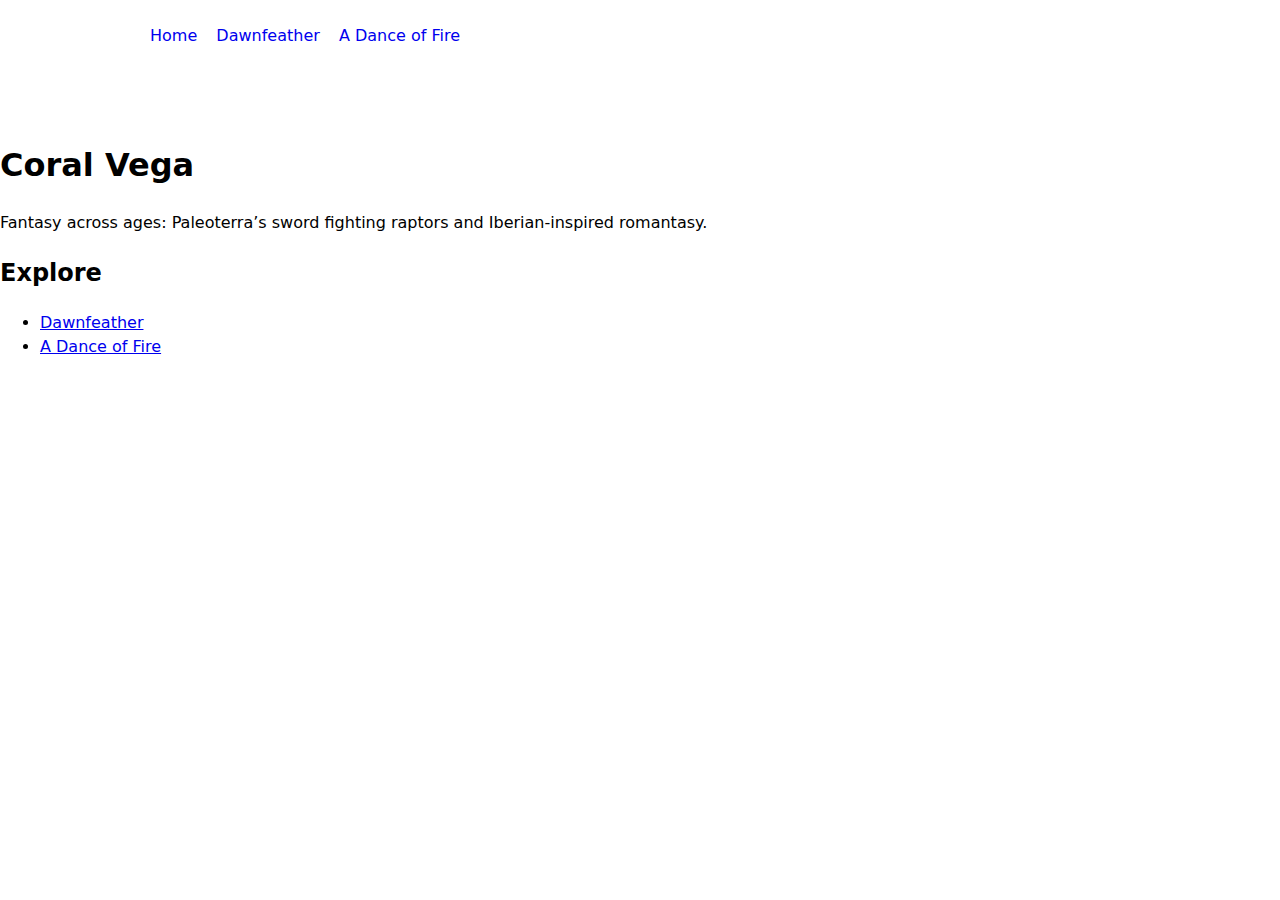
<file: index.html>
<!doctype html>
<html>
  <head><link rel="stylesheet" href="/styles.css">
    <meta charset="utf-8" />
    <title>Books | Coral Vega</title>
  </head>
  <body><header>
  <nav>
    <a href="/">Home</a>
    <a href="/dawnfeather/">Dawnfeather</a>
    <a href="/adof/">A Dance of Fire</a>
  </nav>
</header>
<main>
  <!-- your existing content -->
</main>
    <h1>Coral Vega</h1>
    <p>Fantasy across ages: Paleoterra’s sword fighting raptors and Iberian-inspired romantasy.</p>

    <h2>Explore</h2>
    <ul>
      <li><a href="/dawnfeather/">Dawnfeather</a></li>
      <li><a href="/adof/">A Dance of Fire</a></li>
    </ul>
  </body>
</html>
</file>
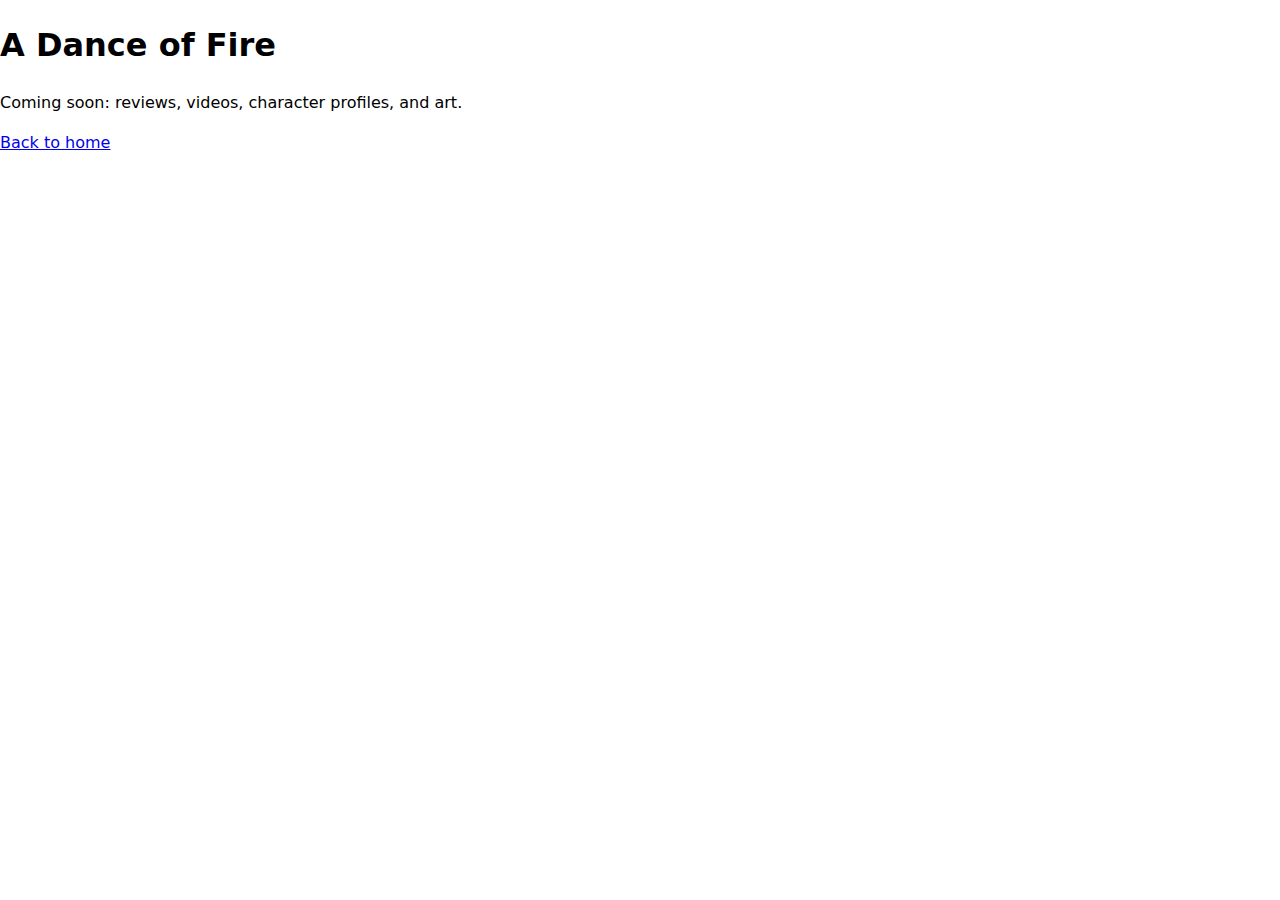
<file: adof/index.html>
<!doctype html>
<html>
  <head><link rel="stylesheet" href="/styles.css">
    <meta charset="utf-8" />
    <title>A Dance of Fire | Coral Vega</title>
  </head>
  <body>
    <h1>A Dance of Fire</h1>
    <p>Coming soon: reviews, videos, character profiles, and art.</p>
    <p><a href="/">Back to home</a></p>
  </body>
</html>
</file>
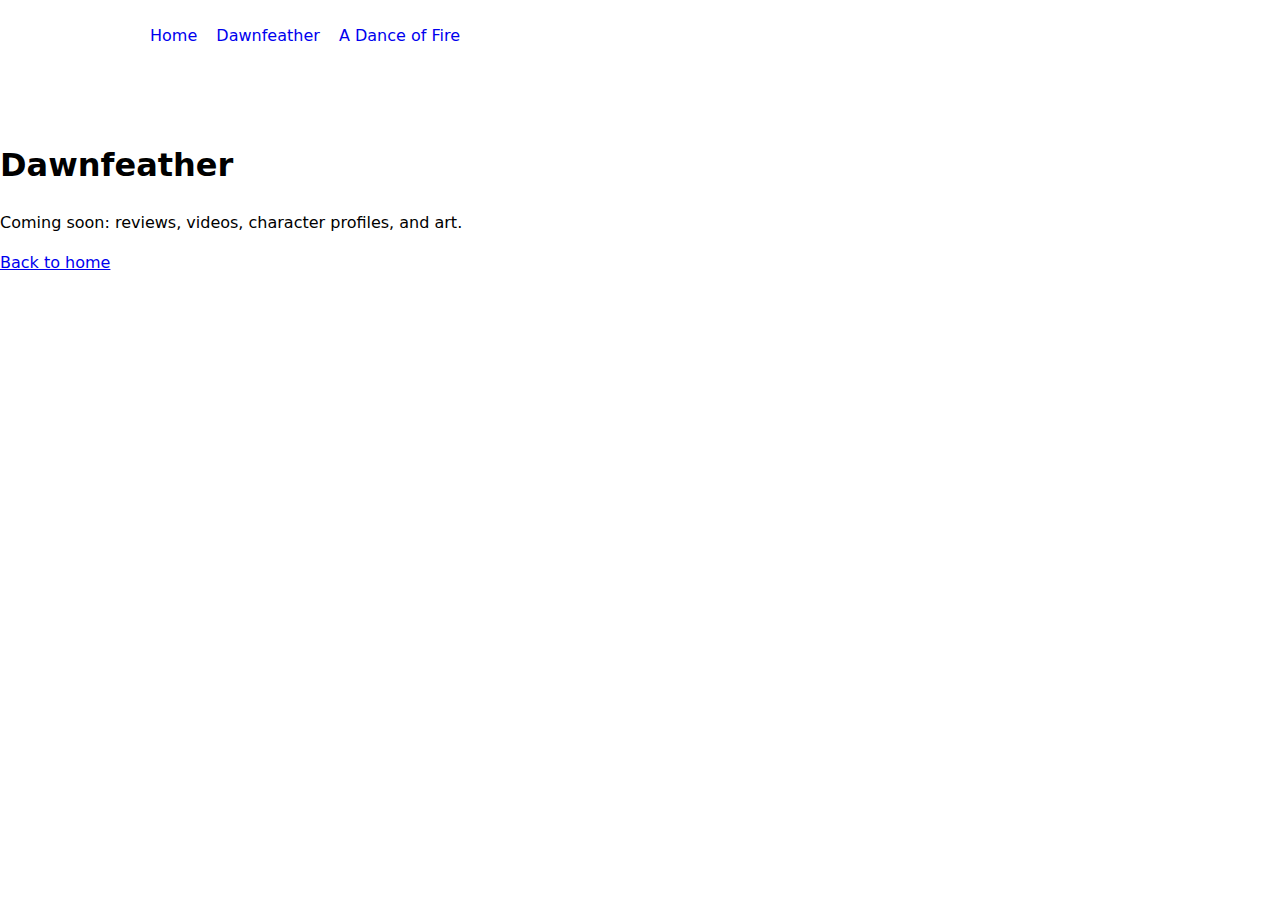
<file: dawnfeather/index.html>
<!doctype html>
<html>
  <head><link rel="stylesheet" href="/styles.css">
    <meta charset="utf-8" />
    <title>Dawnfeather | Coral Vega</title>
  </head>
  <body><header>
  <nav>
    <a href="/">Home</a>
    <a href="/dawnfeather/">Dawnfeather</a>
    <a href="/adof/">A Dance of Fire</a>
  </nav>
</header>
<main>
  <!-- your existing content -->
</main>
    <h1>Dawnfeather</h1>
    <p>Coming soon: reviews, videos, character profiles, and art.</p>
    <p><a href="/">Back to home</a></p>
  </body>
</html>
</file>
<file: styles.css>
:root { --max: 980px; }
body { font-family: system-ui, Arial, sans-serif; margin: 0; line-height: 1.5; }
header, main, footer { max-width: var(--max); margin: 0 auto; padding: 24px; }
nav a { margin-right: 14px; text-decoration: none; }
.hero { padding: 28px; border: 1px solid #ddd; border-radius: 14px; }
.grid { display: grid; grid-template-columns: repeat(auto-fit, minmax(240px, 1fr)); gap: 16px; margin-top: 16px; }
.card { border: 1px solid #ddd; border-radius: 14px; padding: 16px; }
.button { display: inline-block; padding: 10px 14px; border: 1px solid #333; border-radius: 10px; text-decoration: none; margin-right: 10px; }
.small { color: #555; font-size: 0.95rem; }
</file>
